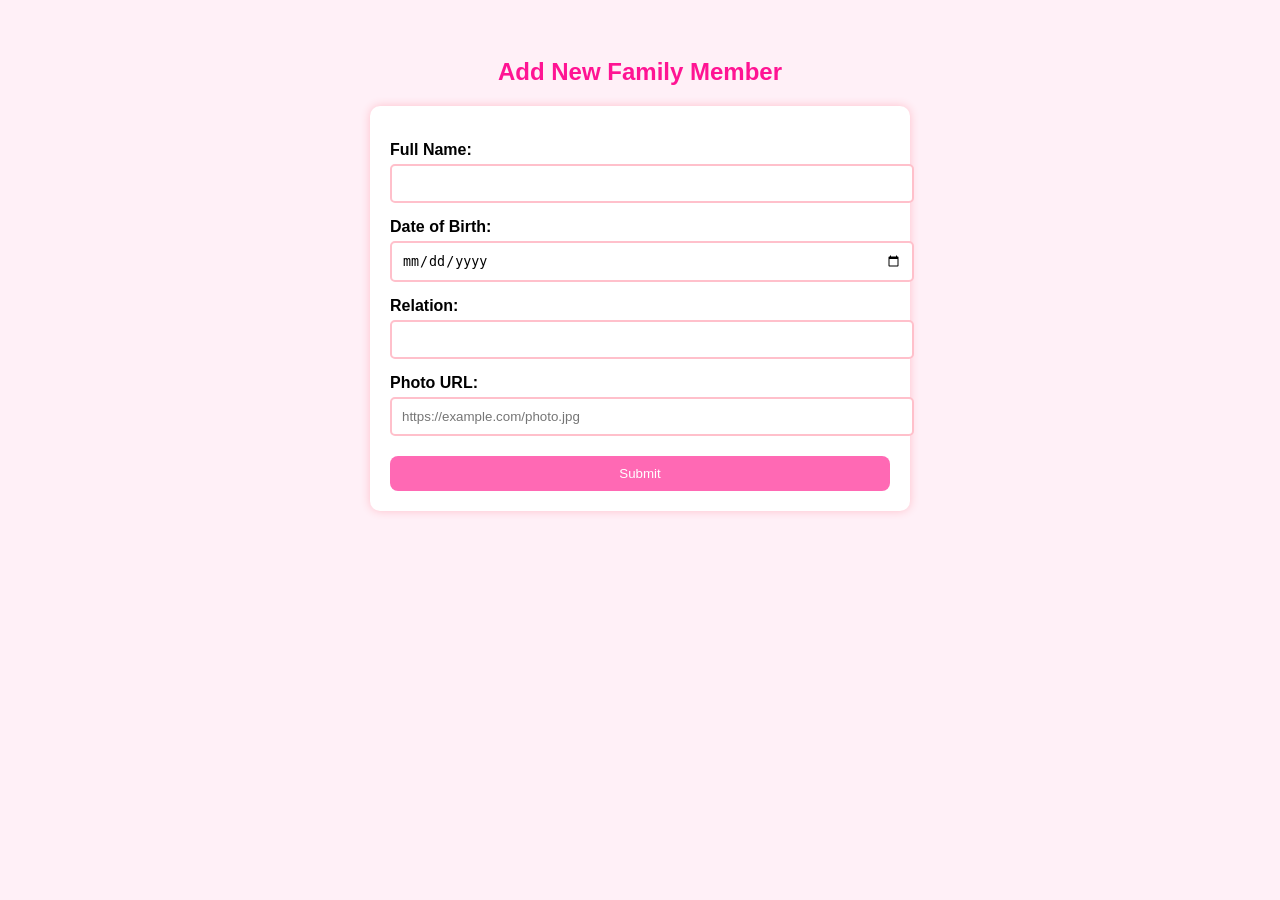
<file: family-form.html>
<!DOCTYPE html>
<html lang="en">
<head>
  <meta charset="UTF-8">
  <title>Add Family Member</title>
  <style>
    body {
      font-family: Arial, sans-serif;
      background: #fff0f7;
      padding: 30px;
    }

    h2 {
      color: deeppink;
      text-align: center;
    }

    form {
      max-width: 500px;
      margin: auto;
      background: white;
      padding: 20px;
      border-radius: 10px;
      box-shadow: 0 0 10px pink;
    }

    label {
      display: block;
      margin: 15px 0 5px;
      font-weight: bold;
    }

    input, select {
      width: 100%;
      padding: 10px;
      border: 2px solid pink;
      border-radius: 5px;
    }

    button {
      margin-top: 20px;
      width: 100%;
      background: hotpink;
      color: white;
      padding: 10px;
      border: none;
      border-radius: 8px;
      cursor: pointer;
    }

    button:hover {
      background: deeppink;
    }
  </style>
</head>
<body>

<h2>Add New Family Member</h2>

<form id="familyForm">
  <label for="name">Full Name:</label>
  <input type="text" id="name" required>

  <label for="dob">Date of Birth:</label>
  <input type="date" id="dob" required>

  <label for="relation">Relation:</label>
  <input type="text" id="relation" required>

  <label for="photo">Photo URL:</label>
  <input type="url" id="photo" placeholder="https://example.com/photo.jpg">

  <button type="submit">Submit</button>
</form>

<script>
  document.getElementById("familyForm").addEventListener("submit", function(e) {
    e.preventDefault();
    const member = {
      name: document.getElementById("name").value,
      dob: document.getElementById("dob").value,
      relation: document.getElementById("relation").value,
      photo: document.getElementById("photo").value
    };

    console.log("New Family Member:", member);
    alert("Family member submitted! (Check console for data)");

    // Next: save to JSON / localStorage
    document.getElementById("familyForm").reset();
  });
</script>

</body>
</html>
</file>
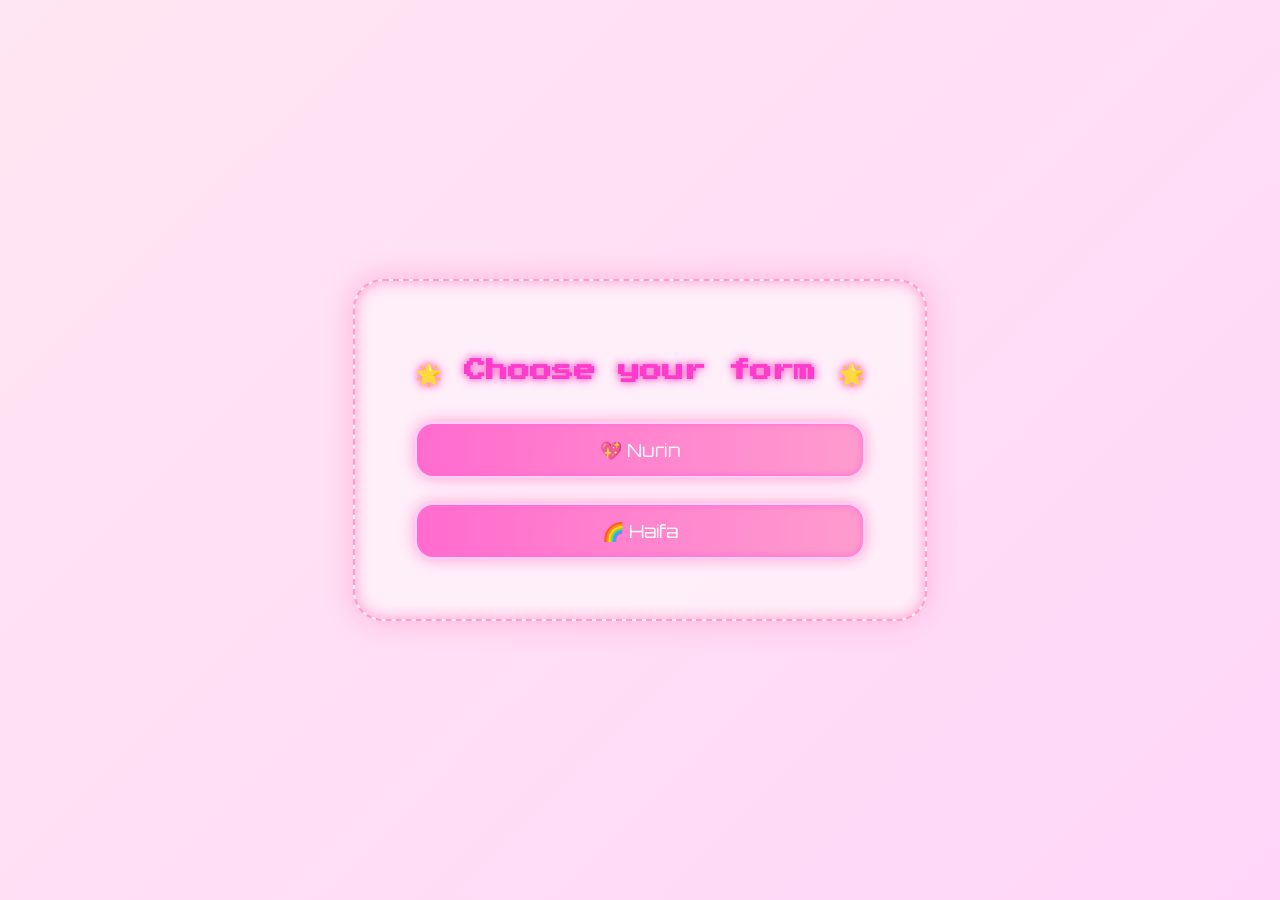
<file: pilihform.html>
<!DOCTYPE html>
<html lang="en">
<head>
  <meta charset="UTF-8" />
  <meta name="viewport" content="width=device-width, initial-scale=1.0"/>
  <title>form select</title>
  <link rel="stylesheet" href="pilihform.css" />
  <link href="https://fonts.googleapis.com/css2?family=Orbitron&family=Press+Start+2P&display=swap" rel="stylesheet">
  <script src="https://code.jquery.com/jquery-3.7.1.min.js"></script>
</head>
<body>

  <div class="box y2k-card">
    <h2 class="glow-title">🌟 Choose your form 🌟<form action=""></form></h2>
    <div class="btn-container">
      <a href="indexnurin.html" class="btn y2k-btn">💖 Nurin</a>
      <a href="haifa.html" class="btn y2k-btn">🌈 Haifa</a>
    </div>
  </div>

  <script>
    $(document).ready(function () {
      $(".box").hide().fadeIn(1200);
    });
  </script>
</body>
</html>
</file>
<file: pilihform.css>
body {
    background: linear-gradient(135deg, #ffe6f2, #ffd6f9);
    font-family: 'Orbitron', sans-serif;
    display: flex;
    justify-content: center;
    align-items: center;
    height: 100vh;
    margin: 0;
    overflow: hidden;
  }
  
  .y2k-card {
    background-color: #fff0fa;
    border: 2px dashed #ff99cc;
    padding: 60px; /* LEBIH BESAR */
    border-radius: 30px;
    box-shadow: 0 0 30px #ffb3d9, 0 0 15px #ff99cc inset;
    text-align: center;
    max-width: 500px; /* LEBIH LEBAR */
  }
  
  .glow-title {
    color: #ff33cc;
    font-family: 'Press Start 2P', cursive;
    text-shadow: 0 0 5px #ff99cc, 0 0 10px #ff33cc;
    font-size: 22px; /* DIBESARKAN */
    margin-bottom: 35px;
  }
  
  .btn-container {
    display: flex;
    flex-direction: column;
    gap: 25px; /* RUANG LEBIH ANTARA BUTANG */
  }
  
  .y2k-btn {
    background: linear-gradient(90deg, #ff66cc, #ff99cc);
    color: #fff;
    font-size: 18px; /* DIBESARKAN */
    padding: 15px 25px; /* LEBIH BESAR */
    text-decoration: none;
    border: 2px solid #ffccff;
    border-radius: 18px;
    box-shadow: 0 0 15px #ff99cc, 0 0 7px #ff66cc inset;
    transition: all 0.3s ease-in-out;
  }
  
  .y2k-btn:hover {
    background: #cc00cc;
    box-shadow: 0 0 25px #ff66cc, 0 0 12px #ff33cc inset;
    transform: scale(1.08);
  }
</file>
